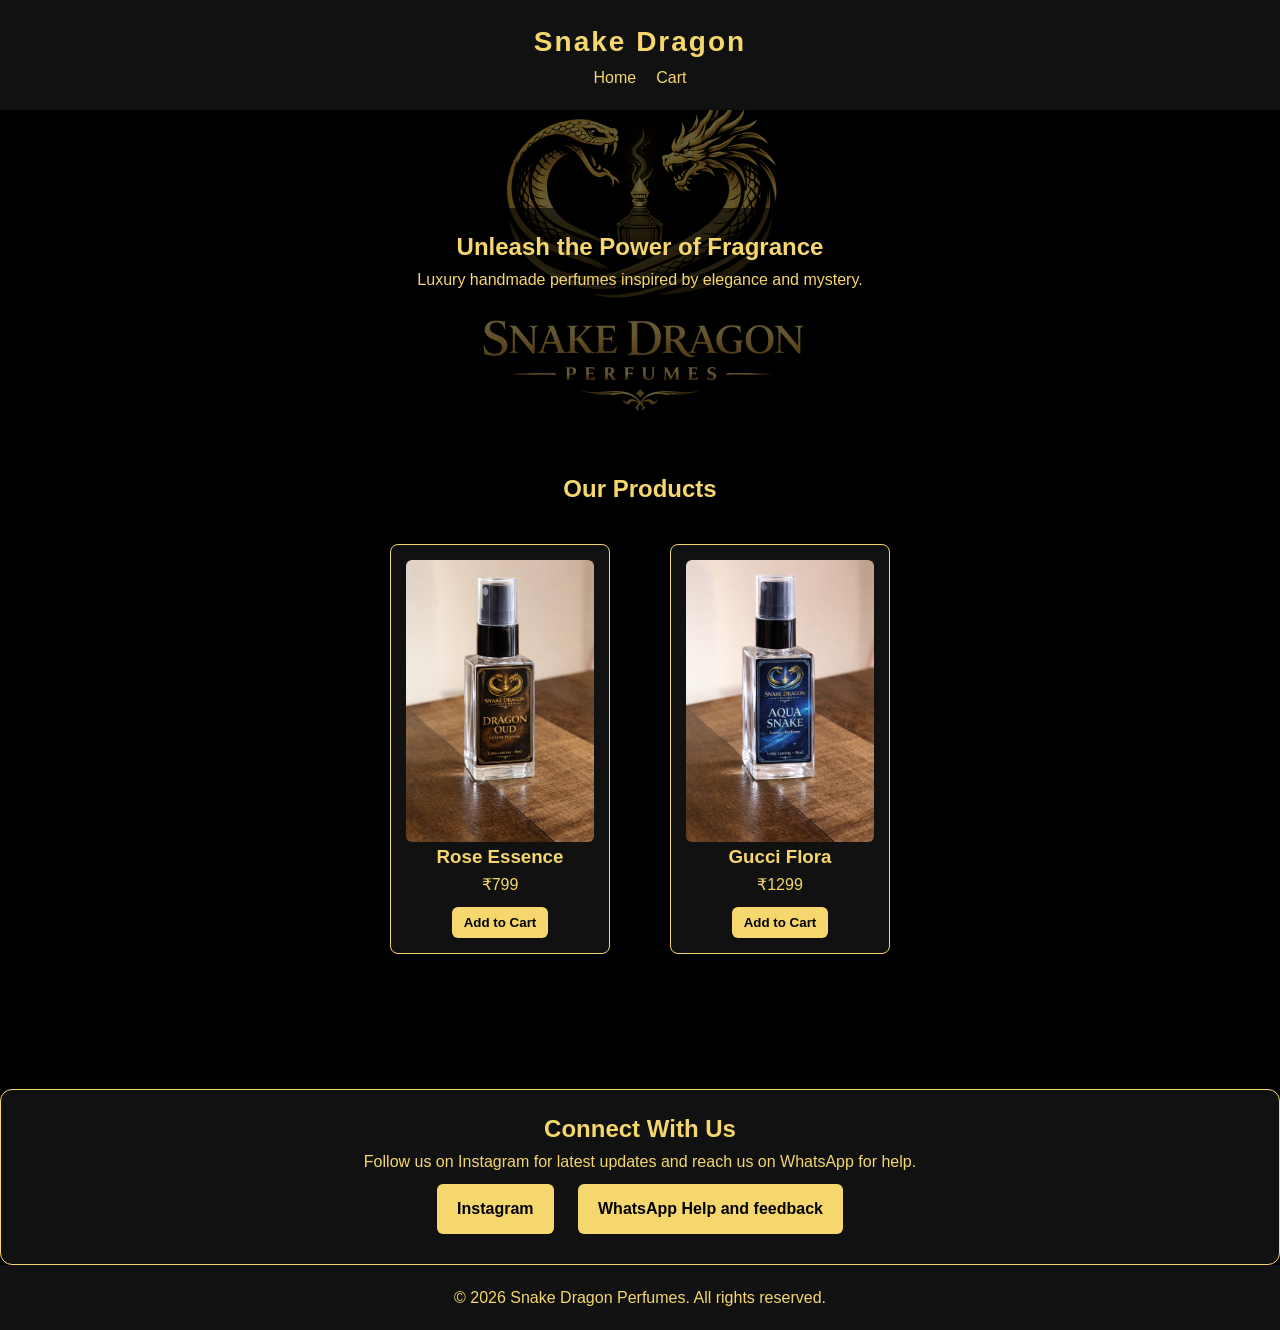
<file: index.html>
<!DOCTYPE html>
<html lang="en">
<head>
  <meta charset="UTF-8">
  <meta name="viewport" content="width=device-width, initial-scale=1.0">
  <title>Snake Dragon Perfumes</title>
  <link rel="stylesheet" href="style.css">
  <style>
    /* Hero section with logo background */
    .hero {
      position: relative;
      height: 300px; /* adjust height as needed */
      background: #000 url(images/logo.png) no-repeat center center;
      background-size: 40%; /* adjust size to make logo big */
      display: flex;
      justify-content: center;
      align-items: center;
      text-align: center;
      color: #f5d76e;
    }

    /* Dark overlay for readability */
    .hero::before {
      content: "";
      position: absolute;
      top: 0; left: 0; right: 0; bottom: 0;
      background: rgba(0,0,0,0.6);
    }

    .hero-overlay {
      position: relative;
      z-index: 1;
    }

    /* Extra styling for social/help section */
    .social-help {
      text-align: center;
      margin-top: 40px;
      padding: 20px;
      background: #111;
      border: 1px solid #f5d76e;
      border-radius: 12px;
      color: #f5d76e;
      animation: fadeInUp 1.2s ease;
    }

    .social-help a {
      display: inline-block;
      margin: 10px;
      padding: 12px 20px;
      background: #f5d76e;
      color: #000;
      text-decoration: none;
      border-radius: 6px;
      font-weight: bold;
      transition: transform 0.3s ease, background 0.3s ease;
    }

    .social-help a:hover {
      background: #fff;
      color: #000;
      transform: scale(1.1);
    }

    /* Product card styling */
    .product-card {
      border: 1px solid #f5d76e;
      border-radius: 8px;
      padding: 15px;
      text-align: center;
      background: #111;
      color: #f5d76e;
      margin: 15px;
      display: inline-block;
      width: 200px;
    }

    .product-card img {
      max-width: 100%;
      border-radius: 6px;
    }

    .product-card button {
      margin-top: 10px;
      padding: 8px 12px;
      background: #f5d76e;
      border: none;
      border-radius: 6px;
      cursor: pointer;
      font-weight: bold;
    }

    .product-card button:hover {
      background: #fff;
      color: #000;
    }
  </style>
</head>
<body>
  <header>
    <h1>Snake Dragon</h1>
    <nav>
      <ul>
        <li><a href="index.html">Home</a></li>
        <li><a href="cart.html">Cart</a></li>
        <!-- Login removed -->
      </ul>
    </nav>
  </header>

  <!-- Hero section with logo background -->
  <section class="hero">
    <div class="hero-overlay">
      <h2>Unleash the Power of Fragrance</h2>
      <p>Luxury handmade perfumes inspired by elegance and mystery.</p>
    </div>
  </section>

  <section id="products">
    <h2>Our Products</h2>
    <div class="product-grid" id="product-grid">
      <!-- Added two sample products -->
      <div class="product-card">
        <img src="images/perfume1.png" alt="Rose Essence">
        <h3>Rose Essence</h3>
        <p>₹799</p>
        <button onclick="addToCart('Rose Essence', 799)">Add to Cart</button>
      </div>
      <div class="product-card">
        <img src="images/perfume2.png" alt="Gucci Flora">
        <h3>Gucci Flora</h3>
        <p>₹1299</p>
        <button onclick="addToCart('Gucci Flora', 1299)">Add to Cart</button>
      </div>
    </div>
  </section>

  <!-- Instagram + WhatsApp Help Section -->
  <section class="social-help">
    <h2>Connect With Us</h2>
    <p>Follow us on Instagram for latest updates and reach us on WhatsApp for help.</p>
    <a href="https://instagram.com/snake_dragon2026" target="_blank">Instagram</a>
    <a href="https://wa.me/918307419405" target="_blank">WhatsApp Help and feedback</a>
  </section>

  <script src="script.js"></script>
  <script>
    function addToCart(name, price) {
      let cart = JSON.parse(localStorage.getItem("cart")) || [];
      cart.push({ name, price });
      localStorage.setItem("cart", JSON.stringify(cart));
      alert(name + " added to cart!");
    }
  </script>

  <footer>
    <p>&copy; 2026 Snake Dragon Perfumes. All rights reserved.</p>
  </footer>
</body>
</html>
</file>
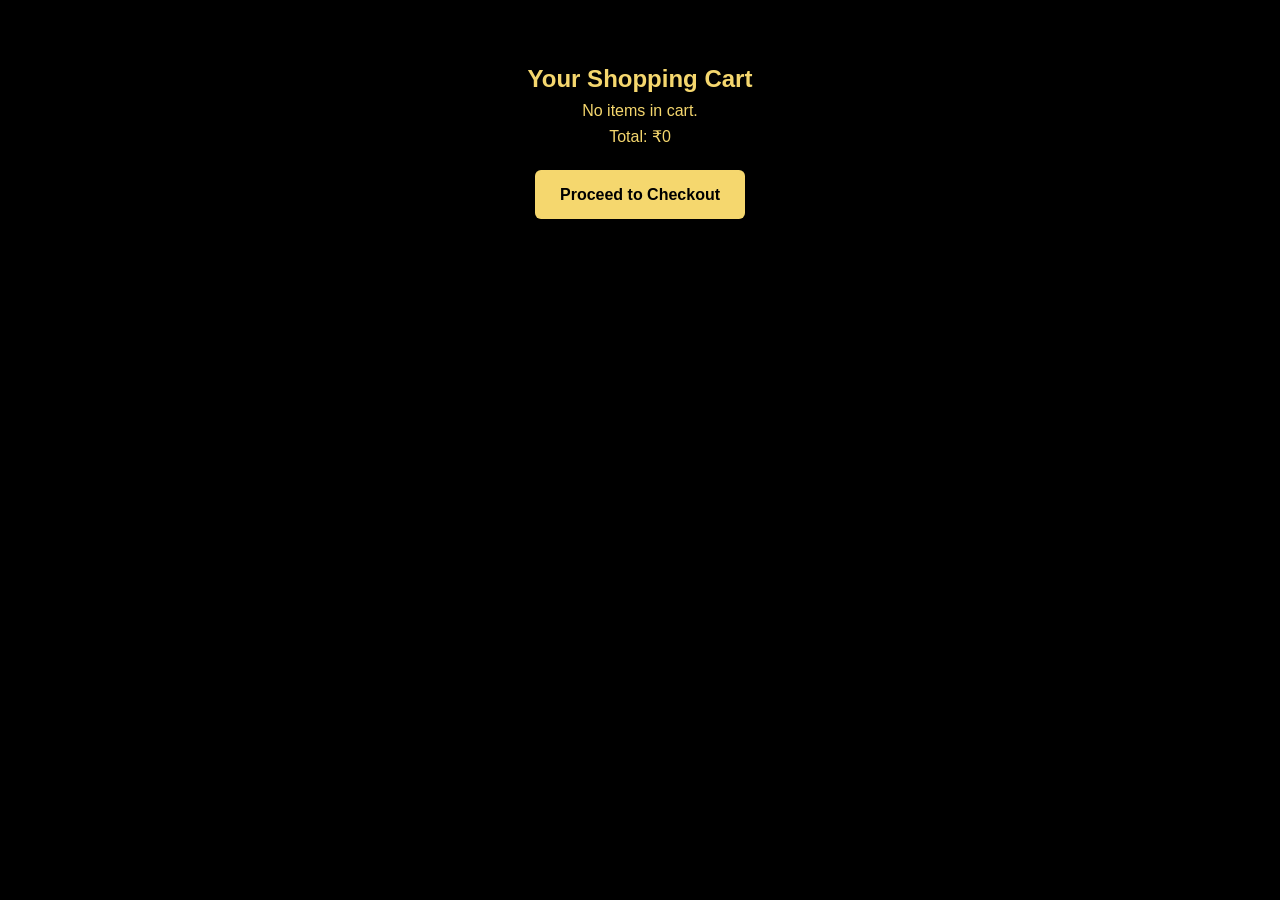
<file: cart.html>
<!DOCTYPE html>
<html lang="en">
<head>
  <meta charset="UTF-8">
  <title>Shopping Cart - Snake Dragon</title>
  <link rel="stylesheet" href="style.css">
  <style>
    /* Cart Section */
    #cart {
      padding: 60px 20px;
      text-align: center;
      color: #f5d76e;
    }

    .cart-container div {
      background: #111;
      border: 1px solid #f5d76e;
      border-radius: 8px;
      margin: 10px auto;
      padding: 12px;
      max-width: 400px;
      animation: slideIn 0.6s ease; /* animate items when they appear */
      transition: transform 0.3s ease, opacity 0.3s ease;
      color: #f5d76e;
    }

    .cart-container div:hover {
      transform: scale(1.05);
      box-shadow: 0 5px 15px rgba(245,215,110,0.5);
    }

    /* Remove button animation */
    .cart-container button {
      background: #f5d76e;
      border: none;
      padding: 6px 12px;
      border-radius: 5px;
      cursor: pointer;
      transition: background 0.3s ease, transform 0.3s ease;
      font-weight: bold;
      color: #000;
    }

    .cart-container button:hover {
      background: #fff;
      color: #000;
      transform: scale(1.1);
    }

    /* Checkout button */
    .btn {
      background: #f5d76e;
      color: #000;
      padding: 12px 25px;
      text-decoration: none;
      border-radius: 6px;
      font-weight: bold;
      display: inline-block;
      margin-top: 20px;
      transition: transform 0.3s ease, background 0.3s ease;
      animation: fadeInUp 1.2s ease;
    }

    .btn:hover {
      background: #fff;
      color: #000;
      transform: scale(1.1);
    }

    /* Keyframes */
    @keyframes slideIn {
      from { opacity: 0; transform: translateX(-30px); }
      to { opacity: 1; transform: translateX(0); }
    }

    @keyframes fadeInUp {
      from { opacity: 0; transform: translateY(30px); }
      to { opacity: 1; transform: translateY(0); }
    }
  </style>
</head>
<body>
  <section id="cart">
    <h2 class="animated-title">Your Shopping Cart</h2>
    <div id="cart-items" class="cart-container"></div>
    <p id="cart-total">Total: ₹0</p>
    <a href="checkout.html" class="btn">Proceed to Checkout</a>
  </section>

  <script src="script.js"></script>
  <script>
    displayCart("cart-items", "cart-total");
  </script>
</body>
</html>
</file>
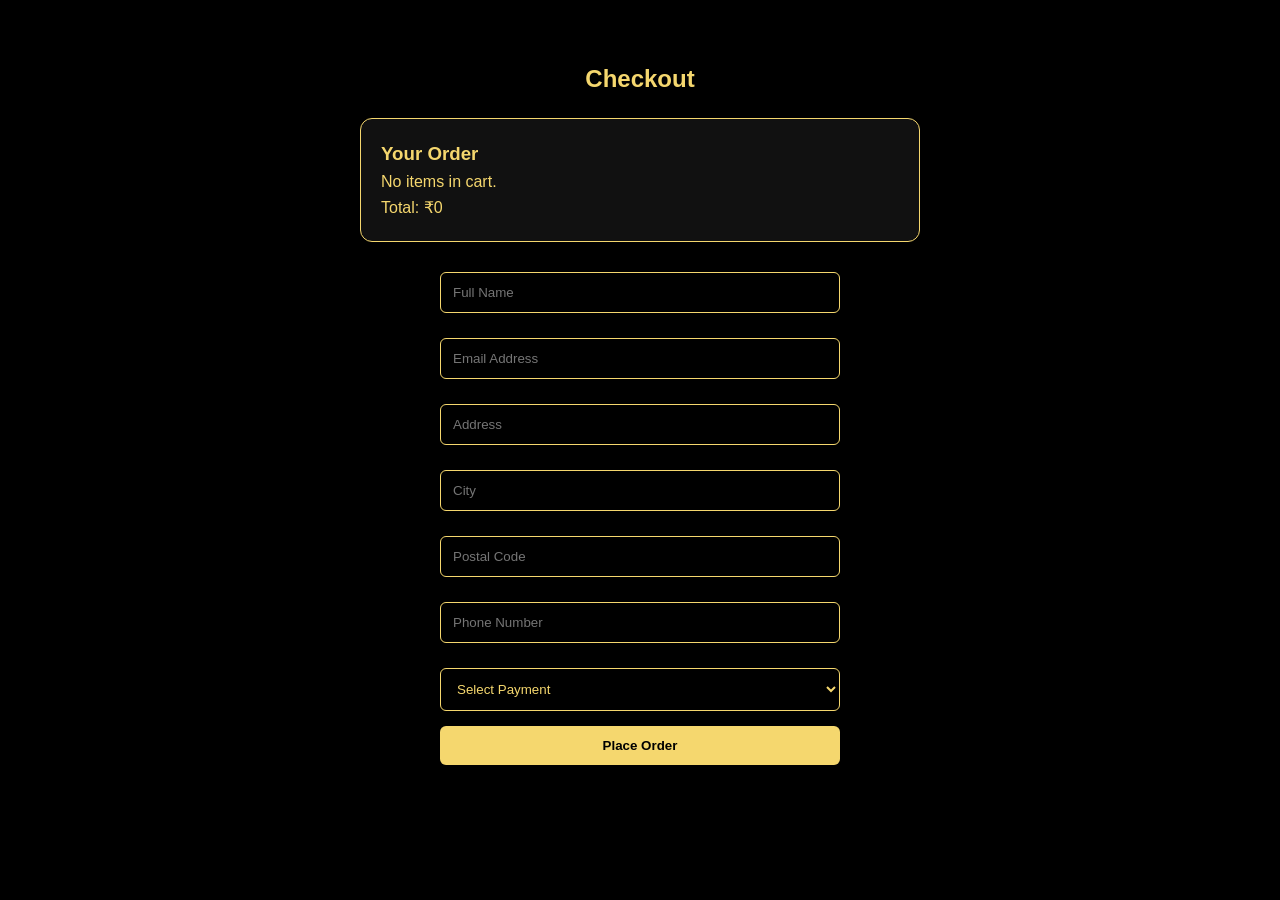
<file: checkout.html>
<!DOCTYPE html>
<html lang="en">
<head>
  <meta charset="UTF-8">
  <title>Checkout - Snake Dragon</title>
  <link rel="stylesheet" href="style.css">
  <style>
    /* Animations */
    .animated-title {
      animation: fadeInDown 1.2s ease;
      color: #f5d76e;
      text-align: center;
    }

    .animated-box {
      background: #111;
      border: 1px solid #f5d76e;
      border-radius: 12px;
      padding: 20px;
      margin: 20px auto;
      animation: fadeInUp 1.5s ease;
      color: #f5d76e;
    }

    .animated-form input, .animated-form select {
      background: #000;
      color: #f5d76e;
      border: 1px solid #f5d76e;
      padding: 12px;
      margin: 10px 0;
      border-radius: 6px;
      width: 100%;
      animation: fadeIn 1.2s ease;
      transition: box-shadow 0.3s ease;
    }

    .animated-form input:focus, .animated-form select:focus {
      box-shadow: 0 0 12px rgba(245,215,110,0.8);
    }

    .animated-button {
      background: #f5d76e;
      color: #000;
      padding: 12px 20px;
      border: none;
      border-radius: 6px;
      cursor: pointer;
      font-weight: bold;
      transition: transform 0.3s ease, background 0.3s ease;
      animation: fadeInUp 1.5s ease;
    }

    .animated-button:hover {
      background: #fff;
      color: #000;
      transform: scale(1.1);
    }

    @keyframes fadeInUp {
      from { opacity: 0; transform: translateY(30px); }
      to { opacity: 1; transform: translateY(0); }
    }

    @keyframes fadeInDown {
      from { opacity: 0; transform: translateY(-30px); }
      to { opacity: 1; transform: translateY(0); }
    }

    @keyframes fadeIn {
      from { opacity: 0; }
      to { opacity: 1; }
    }
  </style>
</head>
<body>
  <section id="checkout">
    <h2 class="animated-title">Checkout</h2>

    <div class="order-summary animated-box">
      <h3>Your Order</h3>
      <div id="checkout-items"></div>
      <p id="checkout-total">Total: ₹0</p>
    </div>

    <form id="checkout-form" class="animated-form">
      <input type="text" placeholder="Full Name" required>
      <input type="email" placeholder="Email Address" required>
      <input type="text" placeholder="Address" required>
      <input type="text" placeholder="City" required>
      <input type="text" placeholder="Postal Code" required>
      <input type="text" placeholder="Phone Number" required>
      <select id="payment-method" required>
        <option value="">Select Payment</option>
        <option value="cod">Cash on Delivery</option>
        <option value="upi">UPI (via WhatsApp)</option>
      </select>
      <button type="submit" class="animated-button">Place Order</button>
    </form>
  </section>

  <script src="script.js"></script>
  <script>
    displayCart("checkout-items", "checkout-total");

    document.getElementById("checkout-form").addEventListener("submit", function(e) {
      e.preventDefault();

      const name = this.querySelector("input[placeholder='Full Name']").value;
      const email = this.querySelector("input[placeholder='Email Address']").value;
      const address = this.querySelector("input[placeholder='Address']").value;
      const city = this.querySelector("input[placeholder='City']").value;
      const postal = this.querySelector("input[placeholder='Postal Code']").value;
      const phone = this.querySelector("input[placeholder='Phone Number']").value;
      const payment = document.getElementById("payment-method").value;

      const cart = JSON.parse(localStorage.getItem("cart")) || [];
      const total = cart.reduce((sum, item) => sum + item.price, 0);

      // Build product list for WhatsApp message
      let productList = cart.map(item => `- ${item.name} (₹${item.price})`).join("\n");

      const order = {
        customer: { name, email, address, city, postal, phone, payment },
        items: cart,
        total: total,
        date: new Date().toLocaleString()
      };

      let orders = JSON.parse(localStorage.getItem("orders")) || [];
      orders.push(order);
      localStorage.setItem("orders", JSON.stringify(orders));
      localStorage.setItem("lastOrder", JSON.stringify(order));

      // ✅ Redirect to WhatsApp for both COD and UPI
      const whatsappNumber = "919311363154"; // replace with your WhatsApp number
      const message = `Hello, I placed an order.\n\nName: ${name}\nPhone: ${phone}\nEmail: ${email}\nAddress: ${address}, ${city}, ${postal}\n\nPayment Method: ${payment.toUpperCase()}\n\nProducts Ordered:\n${productList}\n\nTotal: ₹${total}`;
      window.location.href = `https://wa.me/${whatsappNumber}?text=${encodeURIComponent(message)}`;

      // Clear cart after placing order
      localStorage.removeItem("cart");
    });
  </script>
</body>
</html>
</file>
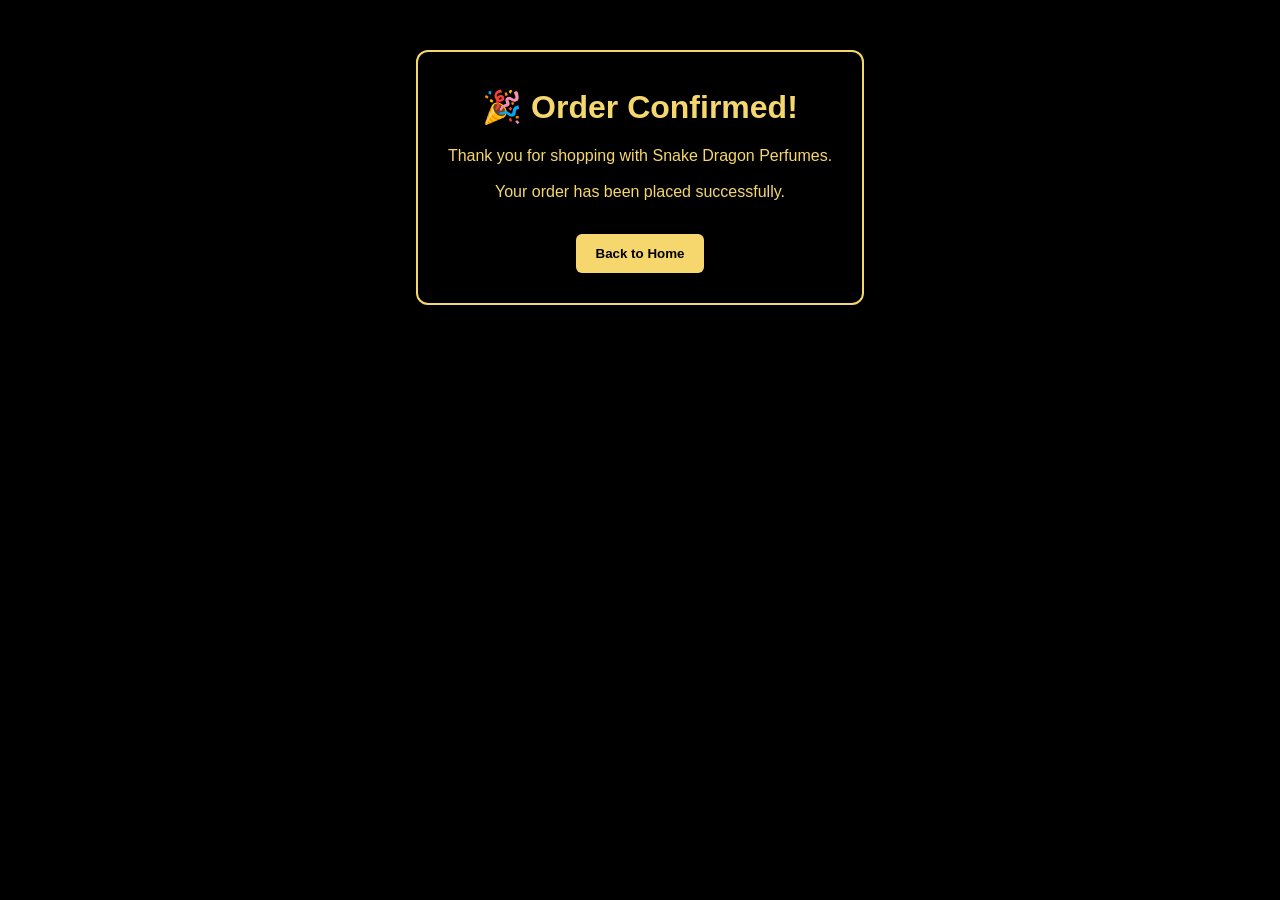
<file: order-confirmation.html>
<!DOCTYPE html>
<html lang="en">
<head>
  <meta charset="UTF-8">
  <title>Order Confirmation - Snake Dragon</title>
  <link rel="stylesheet" href="style.css">
  <style>
    body {
      background: #000;
      color: #f5d76e;
      font-family: Arial, sans-serif;
      text-align: center;
      padding: 50px;
    }

    .confirmation-box {
      border: 2px solid #f5d76e;
      border-radius: 12px;
      padding: 30px;
      display: inline-block;
      animation: fadeInUp 1.5s ease;
    }

    h2 {
      font-size: 2em;
      margin-bottom: 10px;
      animation: pulse 2s infinite;
    }

    p {
      margin: 10px 0;
      animation: fadeIn 2s ease;
    }

    .btn {
      margin-top: 20px;
      padding: 12px 20px;
      background: #f5d76e;
      color: #000;
      border: none;
      border-radius: 6px;
      cursor: pointer;
      font-weight: bold;
      transition: transform 0.3s ease, background 0.3s ease;
      animation: fadeInUp 2s ease;
    }

    .btn:hover {
      transform: scale(1.1);
      background: #fff;
    }

    @keyframes fadeInUp {
      from { opacity: 0; transform: translateY(40px); }
      to { opacity: 1; transform: translateY(0); }
    }

    @keyframes pulse {
      0% { transform: scale(1); }
      50% { transform: scale(1.1); }
      100% { transform: scale(1); }
    }

    @keyframes fadeIn {
      from { opacity: 0; }
      to { opacity: 1; }
    }
  </style>
</head>
<body>
  <div class="confirmation-box">
    <h2>🎉 Order Confirmed!</h2>
    <p>Thank you for shopping with Snake Dragon Perfumes.</p>
    <p>Your order has been placed successfully.</p>
    <button class="btn" onclick="window.location.href='index.html'">Back to Home</button>
  </div>
</body>
</html>
</file>
<file: style.css>
/* ---------------- RESET ---------------- */
* {
  margin: 0;
  padding: 0;
  box-sizing: border-box;
  font-family: 'Poppins', sans-serif;
  transition: all 0.3s ease-in-out;
}

body {
  background-color: #000; /* black background */
  color: #f5d76e; /* gold text */
  line-height: 1.6;
}

/* ---------------- HEADER ---------------- */
header {
  background: #111;
  color: #f5d76e;
  padding: 20px;
  text-align: center;
}

header h1 {
  font-size: 28px;
  font-weight: bold;
  letter-spacing: 2px;
}

nav ul {
  list-style: none;
  display: flex;
  justify-content: center;
  gap: 20px;
}

nav a {
  color: #f5d76e;
  text-decoration: none;
  font-weight: 500;
  transition: color 0.3s ease;
}

nav a:hover {
  color: #fff;
}

/* ---------------- HERO ---------------- */
.hero {
  position: relative;
  text-align: center;
  padding: 120px 20px;
  background: url("images/logo.png") no-repeat center;
  background-size: 500px;
  color: #f5d76e;
  animation: fadeIn 2s ease-in-out;
}

.hero-overlay {
  background: rgba(0,0,0,0.6);
  display: inline-block;
  padding: 20px 40px;
  border-radius: 10px;
  animation: fadeInUp 1.5s ease;
}

/* ---------------- PRODUCTS ---------------- */
#products {
  padding: 60px 20px;
  text-align: center;
}

.product-grid {
  display: flex;
  justify-content: center;
  gap: 30px;
  flex-wrap: wrap;
  padding: 20px;
}

.product-card {
  background: #111;
  border: 1px solid #f5d76e;
  border-radius: 12px;
  padding: 20px;
  min-width: 220px;
  transition: transform 0.3s ease, box-shadow 0.3s ease;
  color: #f5d76e;
}

.product-card img {
  width: 200px;   /* medium size */
  height: auto;
  border-radius: 10px;
  display: block;
  margin: 0 auto;
}

.product-card:hover {
  transform: translateY(-10px) scale(1.05);
  box-shadow: 0 8px 20px rgba(245,215,110,0.5);
}

/* ---------------- CART ---------------- */
#cart {
  padding: 60px 20px;
  text-align: center;
}

.cart-container div {
  background: #111;
  border: 1px solid #f5d76e;
  border-radius: 8px;
  margin: 10px auto;
  padding: 12px;
  max-width: 400px;
  animation: slideIn 0.6s ease; /* animate items when they appear */
  transition: transform 0.3s ease, opacity 0.3s ease;
  color: #f5d76e;
}

.cart-container div:hover {
  transform: scale(1.05);
  box-shadow: 0 5px 15px rgba(245,215,110,0.5);
}

.cart-container button {
  background: #f5d76e;
  border: none;
  padding: 6px 12px;
  border-radius: 5px;
  cursor: pointer;
  font-weight: bold;
  color: #000;
  transition: background 0.3s ease, transform 0.3s ease;
}

.cart-container button:hover {
  background: #fff;
  color: #000;
  transform: scale(1.1);
}

.btn {
  background: #f5d76e;
  color: #000;
  padding: 12px 25px;
  text-decoration: none;
  border-radius: 6px;
  font-weight: bold;
  display: inline-block;
  margin-top: 20px;
  transition: transform 0.3s ease, background 0.3s ease;
  animation: fadeInUp 1.2s ease;
}

.btn:hover {
  background: #fff;
  color: #000;
  transform: scale(1.1);
}

/* ---------------- LOGIN & SIGNUP ---------------- */
#login, #signup {
  padding: 60px 20px;
  text-align: center;
}

form {
  max-width: 400px;
  margin: auto;
  display: flex;
  flex-direction: column;
}

form input {
  margin-bottom: 15px;
  padding: 12px;
  border: 1px solid #f5d76e;
  border-radius: 6px;
  background: #000;
  color: #f5d76e;
}

form input:focus {
  box-shadow: 0 0 8px rgba(245,215,110,0.8);
}

form button {
  background: #f5d76e;
  color: #000;
  padding: 12px;
  border: none;
  border-radius: 6px;
  font-weight: bold;
}

form button:hover {
  background: #fff;
  color: #000;
  transform: scale(1.1);
}

/* ---------------- CHECKOUT ---------------- */
#checkout {
  padding: 60px 20px;
  max-width: 600px;
  margin: auto;
}

.order-summary {
  background: #111;
  border: 1px solid #f5d76e;
  border-radius: 12px;
  padding: 20px;
  margin-bottom: 30px;
  animation: fadeInUp 1.2s ease;
}

#checkout-form {
  display: flex;
  flex-direction: column;
  animation: fadeIn 1.5s ease;
}

#checkout-form input, #checkout-form select {
  background: #000;
  color: #f5d76e;
  border: 1px solid #f5d76e;
  padding: 12px;
  margin-bottom: 15px;
  border-radius: 6px;
}

#checkout-form input:focus, #checkout-form select:focus {
  box-shadow: 0 0 12px rgba(245,215,110,0.8);
}

#checkout-form button {
  background: #f5d76e;
  color: #000;
  padding: 12px;
  border: none;
  border-radius: 6px;
  font-weight: bold;
  cursor: pointer;
  transition: transform 0.3s ease, background 0.3s ease;
  animation: fadeInUp 1.5s ease;
}

#checkout-form button:hover {
  background: #fff;
  color: #000;
  transform: scale(1.1);
}

/* ---------------- FOOTER ---------------- */
footer {
  background: #111;
  color: #f5d76e;
  text-align: center;
  padding: 20px;
}

/* ---------------- ANIMATIONS ---------------- */
.animated-title {
  animation: fadeInDown 1.2s ease;
  color: #f5d76e;
  text-align: center;
}

.animated-box {
  animation: fadeInUp 1s ease-in-out;
}

.animated-item {
  animation: slideIn 0.5s ease-in-out;
}

.animated-button {
  animation: fadeInUp 1.5s ease;
}

.pulse {
  animation: pulse 0.6s ease infinite;
}

/* Keyframes */
@keyframes fadeInUp {
  from { opacity: 0; transform: translateY(30px); }
  to { opacity: 1; transform: translateY(0); }
}

@keyframes fadeInDown {
  from { opacity: 0; transform: translateY(-30px); }
  to { opacity: 1; transform: translateY(0); }
}

@keyframes fadeIn {
  from { opacity: 0; }
  to { opacity: 1; }
}

@keyframes slideIn {
  from { opacity: 0; transform: translateX(-30px); }
  to { opacity: 1; transform: translateX(0); }
}

@keyframes pulse {
  0% { transform: scale(1); }
  50% { transform: scale(1.08); }
  100% { transform: scale(1); }
}
</file>
